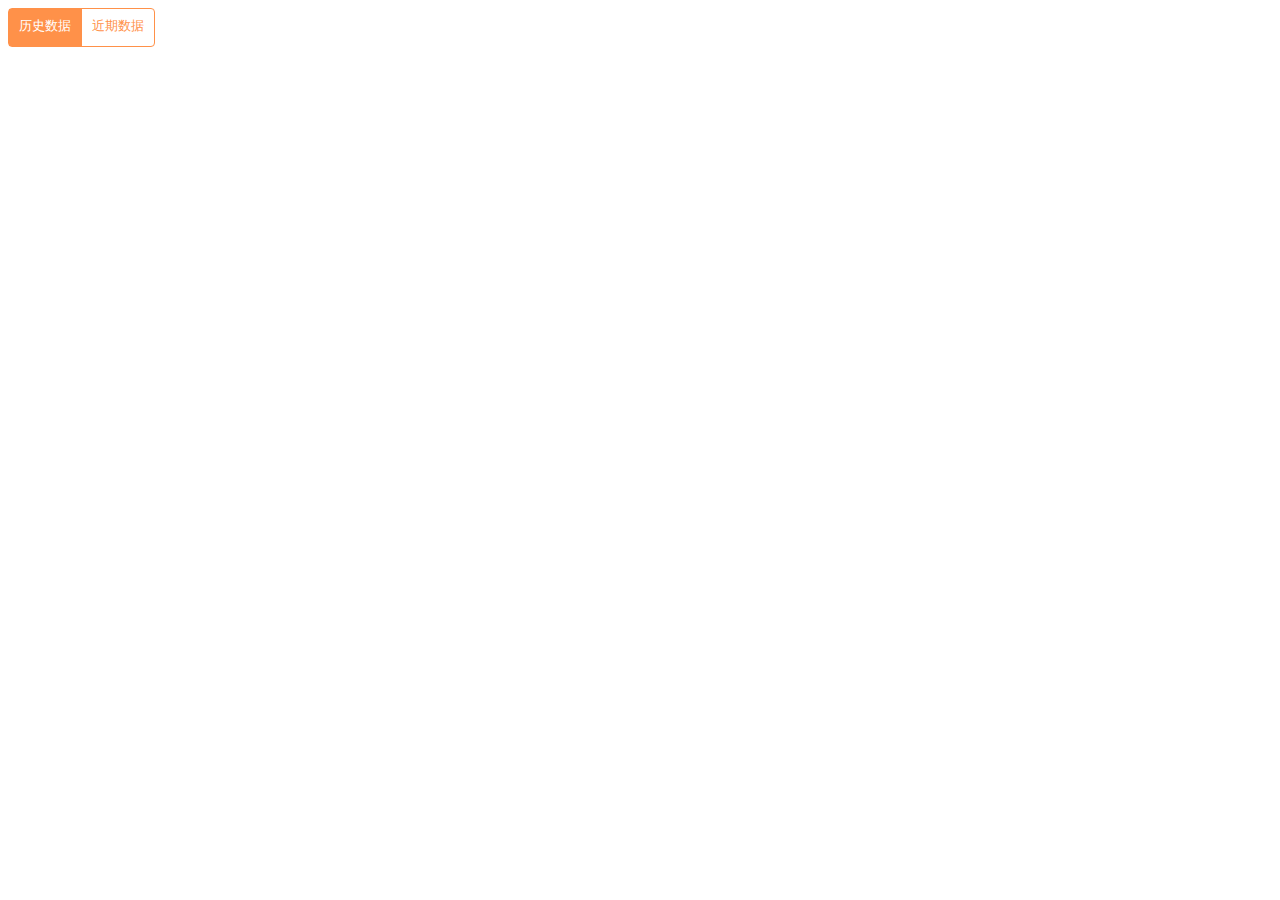
<file: tool/jquery-switch-style/index.html>
<!doctype html>
<html lang="zh">
<head>
    <meta charset="UTF-8">
    <link rel="stylesheet" type="text/css" href="css/segment.css"/>
</head>
<body>
<select class="segment-select">
    <option value="1">历史数据</option>
    <option value="0">近期数据</option>
</select>
<script src="js/jquery-1.11.0.min.js"></script>
<script type="text/javascript" src="js/segment.js"></script>
</body>
</html>
</file>
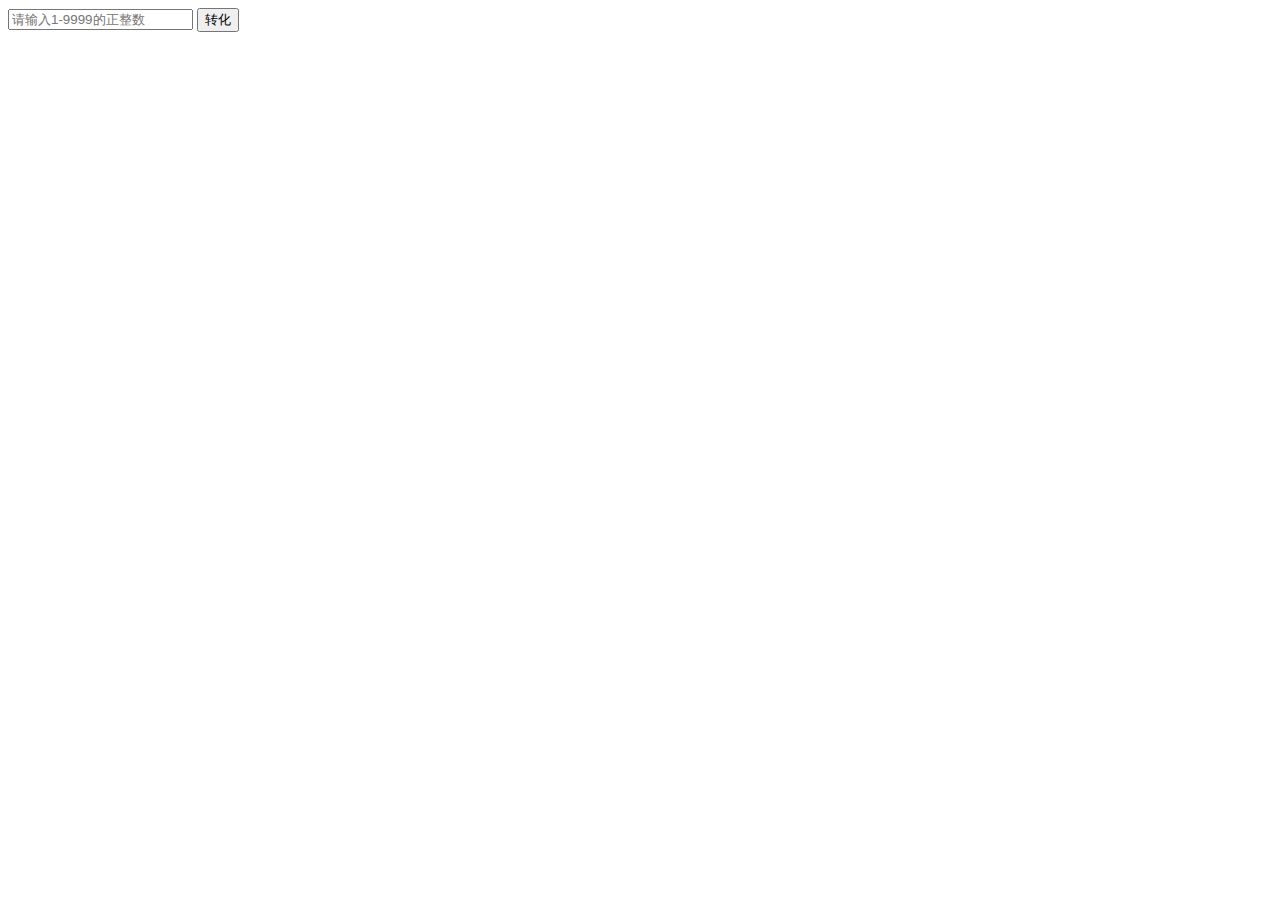
<file: tool/RomanNumeralConvert.html>
<!DOCTYPE html>
<html lang="en">
<head>
    <meta charset="UTF-8">
    <title>数字转化为罗马字符</title>
</head>
<body>
<input type="text" maxlength="4" placeholder="请输入1-9999的正整数" onkeyup="value=value.replace(/^(0+)|[^\d]+/g,'')">
<button onclick="convert()">转化</button>
<h3 id="roman"></h3>
<script>

    /*
     * param {number} 10000以内的数字
     * return {string} 对应的罗马字符
     */
    const convertToRoman = num => {
        let decimalValue = [1000, 900, 500, 400, 100, 90, 50, 40, 10, 9, 5, 4, 1]; //十进制赋值数组
        let romanNumeral = ['M', 'CM', 'D', 'CD', 'C', 'XC', 'L', 'XL', 'X', 'IX', 'V', 'IV', 'I']; ////十进制赋值数组对应的罗马字符数组
        let romanized = '';
        /*
        * 1.遍历十进制数组,
        * 2.选择小于等于传入数字里的最大的一个（以36为例，第一次会选择10【40>36>10】）
        * 3.将当前选择的数字对应的罗马字符保存（字面量拼接）
        * 4.传入数字减去已经获取到的数字
        * 5.重复234步，知道被传入数字减到0
        * 6.romanized就是最终转化成的罗马数字
        *  注：此算法只支持10000以下的所有正整数转化罗马字符
        * */
        decimalValue.map((v, i) => {
            while (v < num) {
                romanized += romanNumeral[i];
                num -= v;
            }
        });
        return romanized;
    };
    // convertToRoman(36);

    const convert = () => {
        let result = convertToRoman(document.getElementsByTagName('input')[0].value);
        if (!result) alert("请输入四位正整数");
        document.getElementById('roman').innerText = result;
    }
</script>
</body>
</html>
</file>
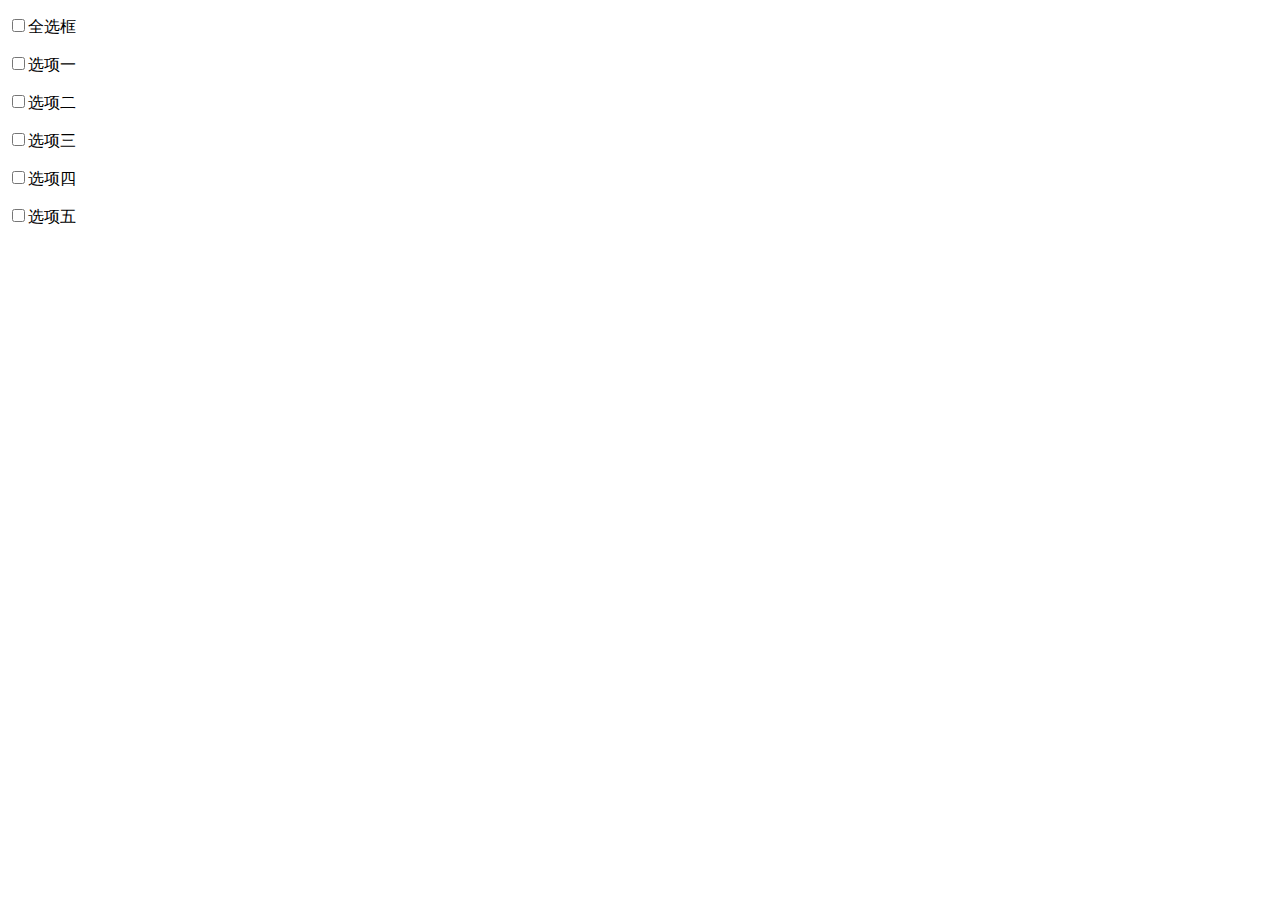
<file: tool/selectAll.html>
<!DOCTYPE html>
<html lang="en">
<head>
    <meta charset="UTF-8">
    <title>Title</title>
</head>
<script src="http://code.jquery.com/jquery-2.1.1.min.js"></script>
<body>
<p><input type="checkbox" id="select_all" onchange="selectAll()">全选框</p>
<p>
    <input type="checkbox" class="index">选项一
</p>
<p>
    <input type="checkbox" class="index">选项二
</p>
<p>
    <input type="checkbox" class="index">选项三
</p>
<p>
    <input type="checkbox" class="index">选项四
</p>
<p>
    <input type="checkbox" class="index">选项五
</p>

<script>
    /*
    * 当全选按钮状态改变时，将全选按钮的选中状态赋值给列表每一项
    * */
    const selectAll = () => Array.from($('.index')).map(v => v.checked = $('#select_all')[0].checked);

    /*
    * 当选择列表的某一项改变时，遍历该列表的每一项。
    * 当该列表每一项的选中状态都为选中，将全选按钮的状态变为选中，否则将全选按钮的选中状态变为未选中
    * */
    $('input.index').on('change', () => {
        $('#select_all')[0].checked = Array.from($('.index')).every(v => $(v).is(":checked"))
    })
</script>

</body>
</html>
</file>
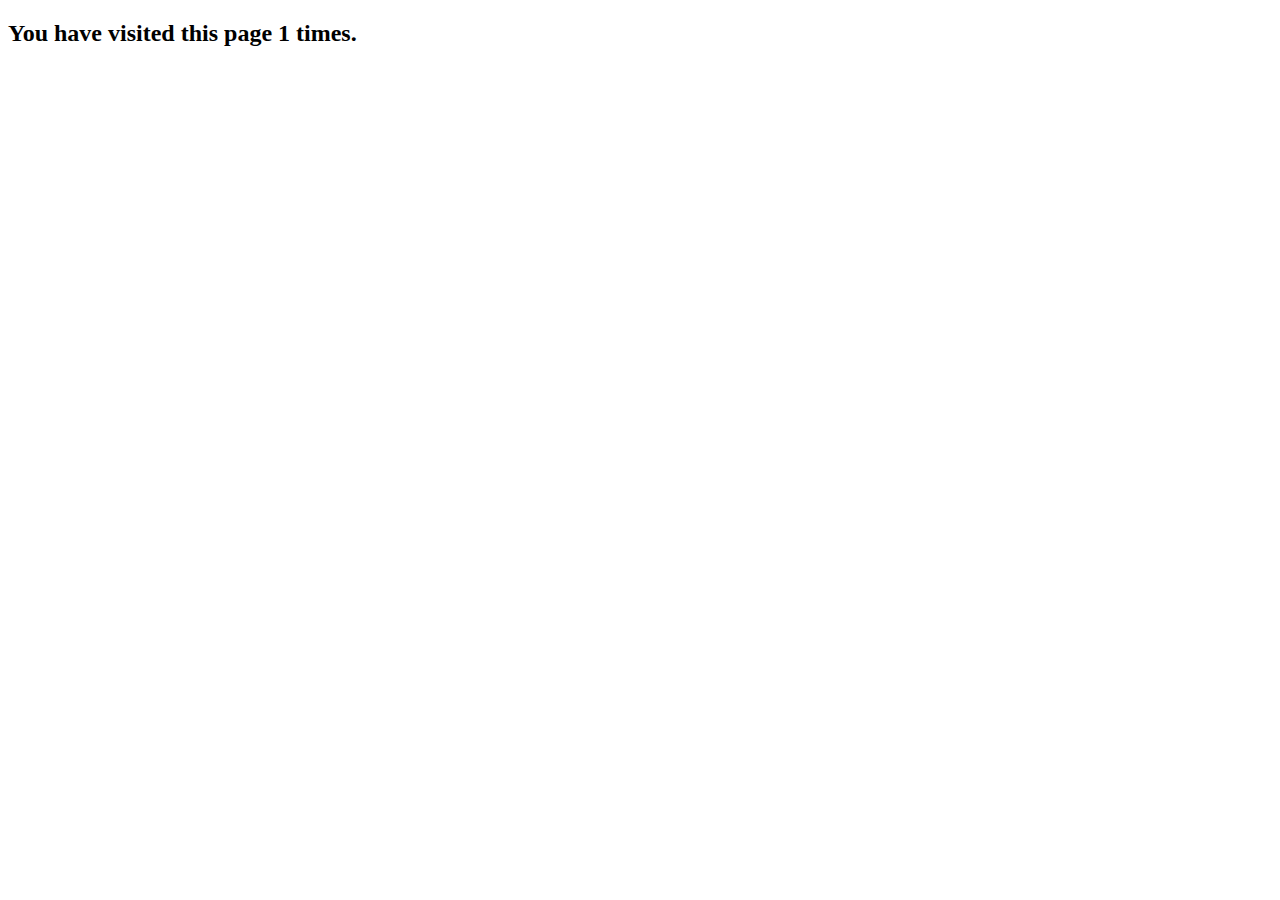
<file: view/cookieCount.html>
<!DOCTYPE html>
<html lang="en">
<head>
    <meta charset="UTF-8">
    <title>Title</title>
</head>
<body>
<h2 id="visitInfo"></h2>
</body>
<script>
    /*
    * 使用cookie实现记录用户访问次数
    * */

    const cookieVal = cookieKey => {
        let times;
        document.cookie.split('; ').some(v => {
            if (v.includes(`${cookieKey}=`)) {
                times = v.split('=')[1];
            }
        });
        return times || 0;
    };

    (() => {
        //todo 加入cookie有效期判断
        let expireDate = new Date(),
            times = +cookieVal("pageHits");
        expireDate.setMonth(expireDate.getMonth() + 6);
        document.cookie = "pageHits=" + ++times + ";expires=" + expireDate.toGMTString();
        document.getElementById("visitInfo").innerHTML = "You have visited this page " + times + " times.";

    })();


</script>
</html>
</file>
<file: tool/jquery-switch-style/css/segment.css>
.ui-segment {
    color: #ff9149;
    border: 1px solid #ff9149;
    border-radius: 4px;
    display: inline-block;
    font-family: 'Lato', Georgia, Serif;
    vertical-align: middle;
}

.ui-segment span.option.active {
    background-color: #ff9149;
    color: white;
}

.ui-segment span.option {
    font-size: 13px;
    padding: 5px 10px 0 10px;
    height: 32px;
    text-align: center;
    display: inline-block;
    line-height: 23px;
    margin: 0;
    cursor: pointer;
    border-right: 1px solid #ff9149;
    vertical-align: middle;
}

.ui-segment span.option:last-child {
    border-right: none;
}

.segment-select {
    display: none;
}
</file>
